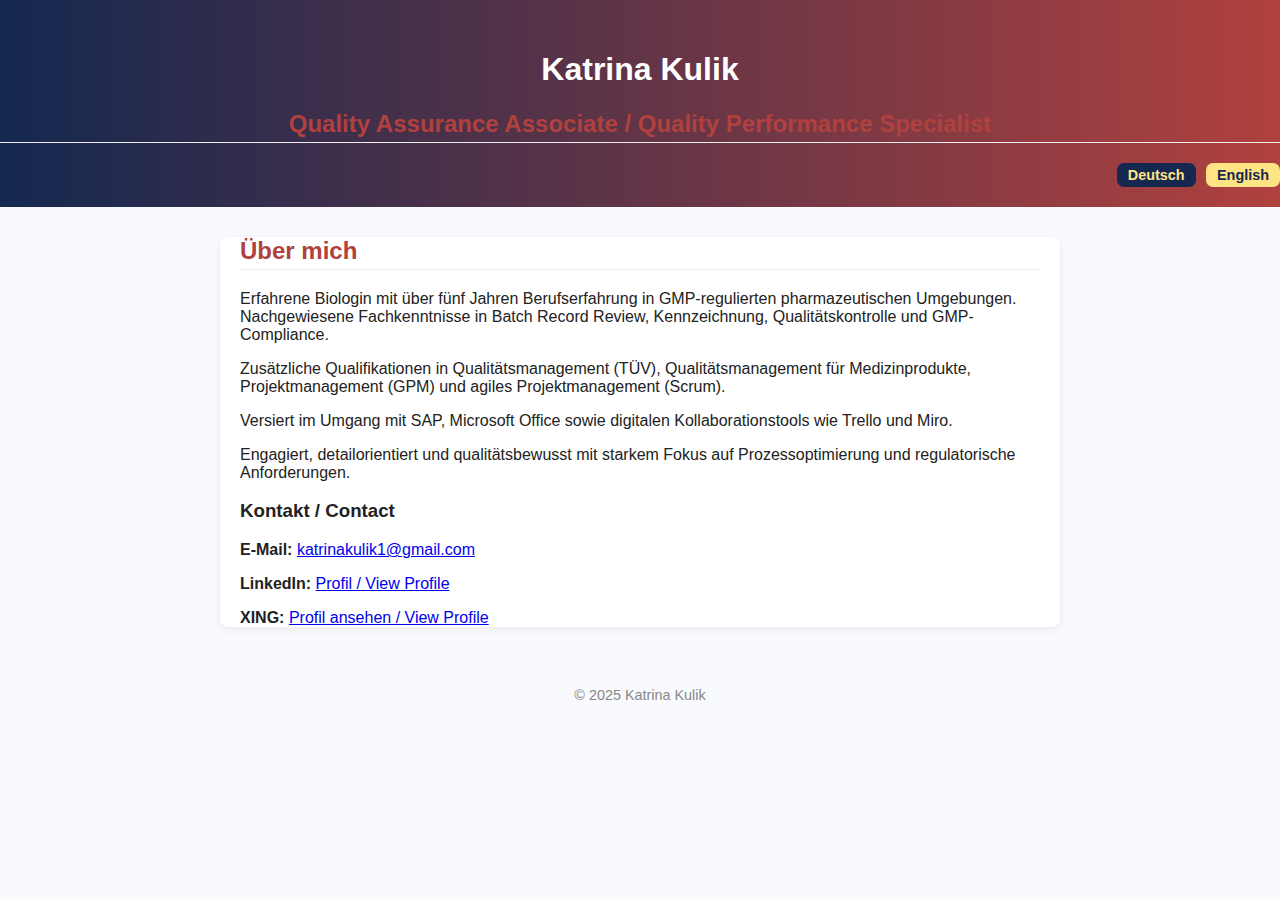
<file: index.html>
<!DOCTYPE html>
<html lang="de">
<head>
  <meta charset="UTF-8">
  <title>Über mich – Katrina Kulik</title>
  <link rel="stylesheet" href="style.css">
  <style>
    .lang-switch {
      text-align: right;
      margin: 12px 0 0 0;
    }
    .lang-btn {
      background: #ffe484;
      color: #142850;
      border: none;
      font-size: 0.90em;
      font-family: inherit;
      font-weight: bold;
      border-radius: 7px;
      padding: 4px 11px;
      margin-left: 6px;
      cursor: pointer;
      transition: background 0.2s, color 0.2s;
    }
    .lang-btn.active, .lang-btn:hover {
      background: #142850;
      color: #ffe484;
    }
  </style>
</head>
<body>
  <header>
    <h1>Katrina Kulik</h1>
    <h2>Quality Assurance Associate / Quality Performance Specialist</h2>
    <div class="lang-switch">
      <button class="lang-btn active" id="de-btn" onclick="switchLang('de')">Deutsch</button>
      <button class="lang-btn" id="en-btn" onclick="switchLang('en')">English</button>
    </div>
  </header>
  <main>
    <!-- Deutsch -->
    <section id="about-de">
      <h2>Über mich</h2>
      <p>Erfahrene Biologin mit über fünf Jahren Berufserfahrung in GMP-regulierten pharmazeutischen Umgebungen. Nachgewiesene Fachkenntnisse in Batch Record Review, Kennzeichnung, Qualitätskontrolle und GMP-Compliance.</p>
      <p>Zusätzliche Qualifikationen in Qualitätsmanagement (TÜV), Qualitätsmanagement für Medizinprodukte, Projektmanagement (GPM) und agiles Projektmanagement (Scrum).</p>
      <p>Versiert im Umgang mit SAP, Microsoft Office sowie digitalen Kollaborationstools wie Trello und Miro.</p>
      <p>Engagiert, detailorientiert und qualitätsbewusst mit starkem Fokus auf Prozessoptimierung und regulatorische Anforderungen.</p>
    </section>
    <!-- Englisch -->
    <section id="about-en" style="display:none;">
      <h2>About Me</h2>
      <p>Experienced biologist with over five years of professional experience in GMP-regulated pharmaceutical environments. Proven expertise in batch record review, labeling, quality control, and GMP compliance.</p>
      <p>Additional qualifications in Quality Management (TÜV), Quality Management for Medical Devices, Project Management (GPM), and Agile Project Management (Scrum).</p>
      <p>Proficient in SAP, Microsoft Office, and digital collaboration tools such as Trello and Miro.</p>
      <p>Committed, detail-oriented, and quality-driven with a strong focus on process improvement and regulatory compliance.</p>
    </section>
    <section class="contact-box">
      <h3>Kontakt / Contact</h3>
      <p><strong>E-Mail:</strong> <a href="mailto:katrinakulik1@gmail.com">katrinakulik1@gmail.com</a></p>
      <p>
        <strong>LinkedIn:</strong>
        <a href="https://www.linkedin.com/in/katrina-kulik-67b88911a/" target="_blank">Profil / View Profile</a>
      </p>
      <p>
        <strong>XING:</strong>
        <a href="https://www.xing.com/profile/Katrina_Kulik/web_profiles?nwt_nav=profile_icon&sc_o=navigation_profile_icon" target="_blank">Profil ansehen / View Profile</a>
      </p>
    </section>
  </main>
  <footer>
    &copy; 2025 Katrina Kulik
  </footer>
  <script>
    function switchLang(lang) {
      document.getElementById('about-de').style.display = (lang === 'de') ? 'block' : 'none';
      document.getElementById('about-en').style.display = (lang === 'en') ? 'block' : 'none';
      document.getElementById('de-btn').classList.toggle('active', lang === 'de');
      document.getElementById('en-btn').classList.toggle('active', lang === 'en');
    }
  </script>
</body>
</html>
</file>
<file: style.css>
body {
    font-family: Arial, sans-serif;
    background: #f8fafd;
    color: #222;
    margin: 0;
}

header {
    background: linear-gradient(90deg, #142850 0%, #b0413e 100%);
    color: white;
    padding: 30px 0 20px 0;
    text-align: center;
}

.profilbild {
    width: 120px;
    height: 120px;
    border-radius: 50%;
    object-fit: cover;
    border: 4px solid #fff;
}

header nav a {
    color: white;
    text-decoration: none;
    margin: 0 15px;
    font-weight: 600;
}

header nav a:hover {
    text-decoration: underline;
}

main {
    max-width: 800px;
    margin: 30px auto;
    padding: 0 20px;
    background: white;
    border-radius: 8px;
    box-shadow: 0 2px 8px rgba(0,0,0,0.07);
}

h2 {
    color: #b0413e;
    border-bottom: 1px solid #eee;
    padding-bottom: 4px;
}

.social-links a {
    margin-right: 20px;
    color: #142850;
    text-decoration: none;
    font-weight: bold;
}

.social-links a:hover {
    color: #b0413e;
}

footer {
    text-align: center;
    color: #888;
    font-size: 0.9em;
    padding: 20px;
    margin-top: 40px;
}
</file>
